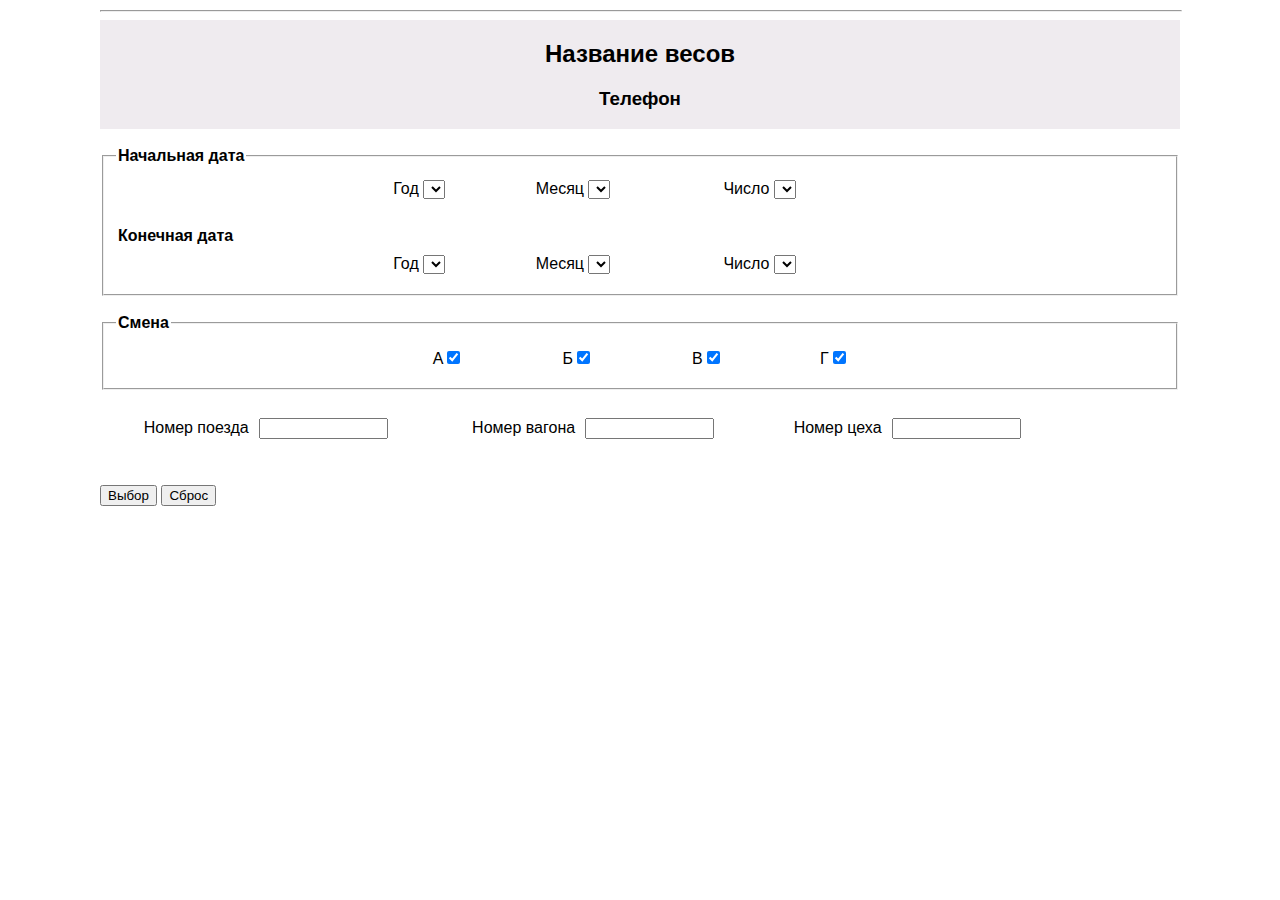
<file: weight_carriage_04/index.html>
<!DOCTYPE html>
<html>
<head>
<meta http-equiv=Content-Type content="text/html; charset=utf-8">
<title>Название весов</title>
<link rel="stylesheet" type="text/css" href="style.css">
<meta http-equiv="Cache-Control" content="no-cache">
</head>

<body bgcolor="#FFFEED" text=#000000 leftMargin=20 topMargin=0 marginheight="10" marginwidth="100">
<!--<P align=center><IMG src="logo.jpg">-->
<HR width="100%">
<table cellspacing=0 cellpadding=0 border=0 width="100%">
<tr>
  <td bgcolor=#EFEBEF>
  <H2 align=center>Название весов</H2>
  <H3 align=center>Телефон</H3>
  </td>
</tr>
</table>
<br>

<? require("func.inc"); ?>

<form action="rv.php" method="post">
<fieldset><legend>Начальная дата</legend>
<table cellspacing=0 cellpadding=10 width="49%" align=center border=0>
<tbody>
<tr>
  <td>Год&nbsp<select name="year1">
    <? print_select_year("2003",30); ?>
    </select>
  </td>
  <td>Месяц&nbsp<select name="month1">
    <? print_select_month(); ?>
    </select>
  </td>
  <td>Число&nbsp<select name="day1">
    <? print_select_day(); ?>
    </select>
  </td>
</tr>
</tbody>
</table>
</fildset><br>

<fildset><legend>Конечная дата</legend>
<table cellspacing=0 cellpadding=10 width="49%" align=center border=0>
<TBODY>
<tr>
  <td>Год&nbsp<select name="year2">
    <? print_select_year("2003",30); ?>
    </select>
  </td>
  <td>Месяц&nbsp<select name="month2">
    <? print_select_month(); ?>
    </select>
  </td>
  <td>Число&nbsp<select name="day2">
    <? print_select_day(); ?>
    </select>
  </td>
</tr>
</tbody>
</table >
</fieldset><br>

<fieldset><legend>Смена</legend>
<table cellspacing=0 cellpadding=10 width="49%" align=center border=0>
<tbody>
<tr>
<td align=center>А<INPUT type="checkbox" name="smena_a" checked></td>
<td align=center>Б<INPUT type="checkbox" name="smena_b" checked></td>
<td align=center>В<INPUT type="checkbox" name="smena_w" checked></td>
<td align=center>Г<INPUT type="checkbox" name="smena_g" checked></td>
</tr>
</tbody>
</table>
</fieldset><br>

<table cellspacing=10 cellpadding=0 width="90%" border=0>
<tbody>
<tr>
  <td align=right>Номер поезда</td>
  <td><INPUT size=13 type="text" name="poezd" maxlength=12></td>
  <td align=right>Номер вагона</td>
  <td><INPUT size=13 type="text" name="vagon" maxlength=8></td>
  <td align=right>Номер цеха</td>
  <td><INPUT size=13 type="text" name="ceh" maxlength=8></td>
</tr>
</TBODY>
</TABLE >
<br><br>
<input type="submit" value="Выбор"> <INPUT type="reset" value="Сброс">
</form>
</body>
</html>
</file>
<file: weight_carriage_04/style.css>
h3
{
  font-family:"Arial"; 
	border:10px; 
}



body
{
  font-family:"Arial"; 
  background-color:white; 
}

tbody 
{ 
  font-size:16; 
  font-family:"Arial";
}

legend 
{ 
  font-size:16; 
  font-family:"Arial";
  font-weight:bold;
}

table.tframe 
{
  border-collapse:collapse; 
  border:2px solid #000000;
}

table.tframe tr.titlerow 
{
  border:2px solid #000000; 
  background-color: #EFEBEF;
  font-family:"Arial";
}

table.tframe tr 
{
  border:10px; 
  solid #000000;
}

table.tframe td 
{
  border: 1px solid #000000;
}

table.tframe th 
{
  border: 1px solid #000000;
}
</file>
